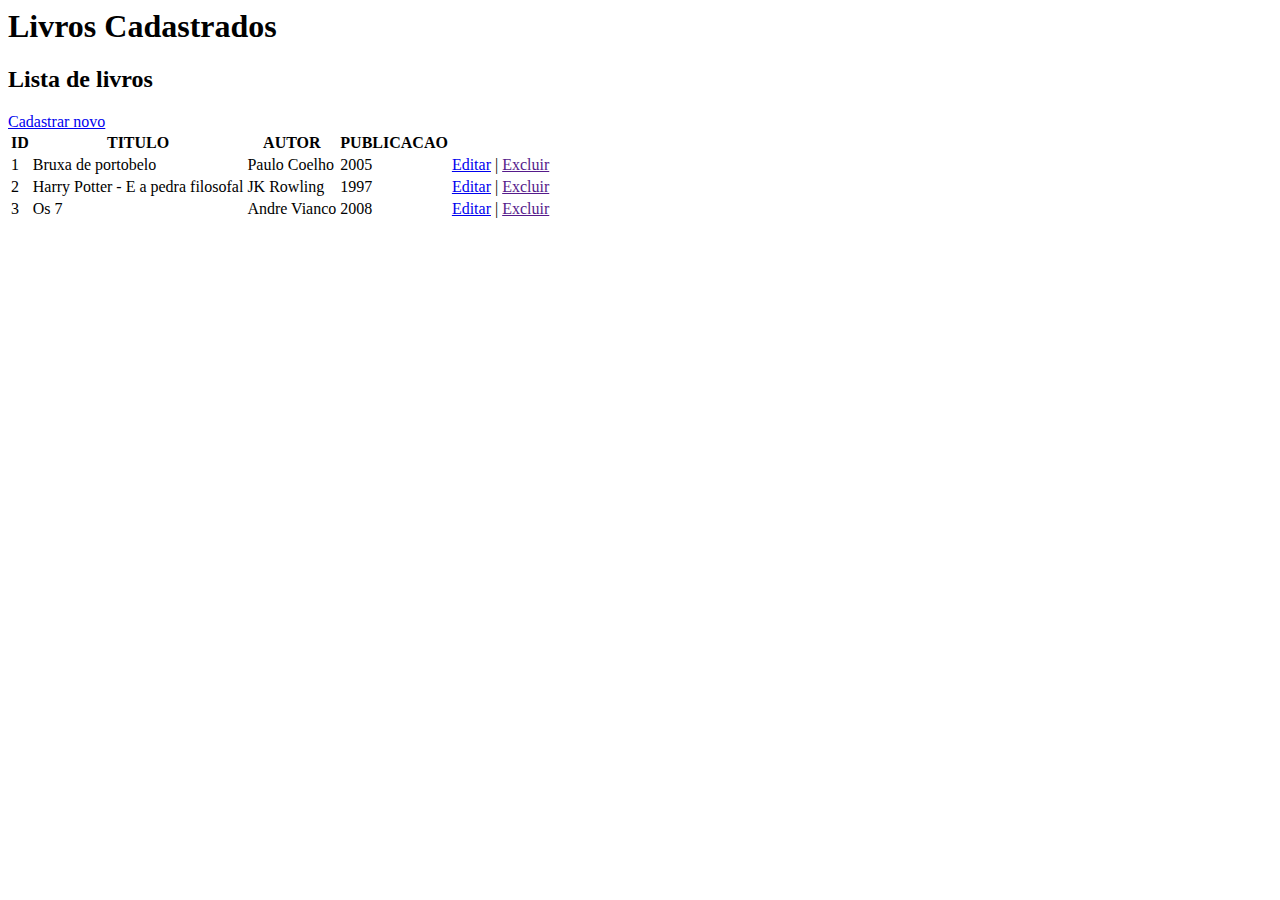
<file: aula003/index.html>
<html>
    <head>
        <title>Livraria da Thais - Livros</title>
    </head>
    <body>
        <h1>Livros Cadastrados</h1>
        <h2>Lista de livros</h2>

        <a href="form.html">Cadastrar novo</a>
        <br />
        <table>
            <thead>
                <tr>
                    <th>ID</th>
                    <th>TITULO</th>
                    <th>AUTOR</th>
                    <th>PUBLICACAO</th>
                    <th></th>
                </tr>                
            </thead>
            <tbody>
                <tr>
                    <td>1</td>
                    <td>Bruxa de portobelo</td>
                    <td>Paulo Coelho</td>
                    <td>2005</td>
                    <td>
                        <a href="form.html">Editar</a> |
                        <a href="">Excluir</a>
                    </td>
                </tr>
                <tr>
                    <td>2</td>
                    <td>Harry Potter - E a pedra filosofal</td>
                    <td>JK Rowling</td>
                    <td>1997</td>
                    <td>
                        <a href="form.html">Editar</a> | 
                        <a href="">Excluir</a>
                    </td>
                </tr>
                <tr>
                    <td>3</td>
                    <td>Os 7</td>
                    <td>Andre Vianco</td>
                    <td>2008</td>
                    <td>
                        <a href="form.html">Editar</a> |
                        <a href="">Excluir</a>
                    </td>
                </tr>
            </tbody>            
        </table>
    </body>
</html>
</file>
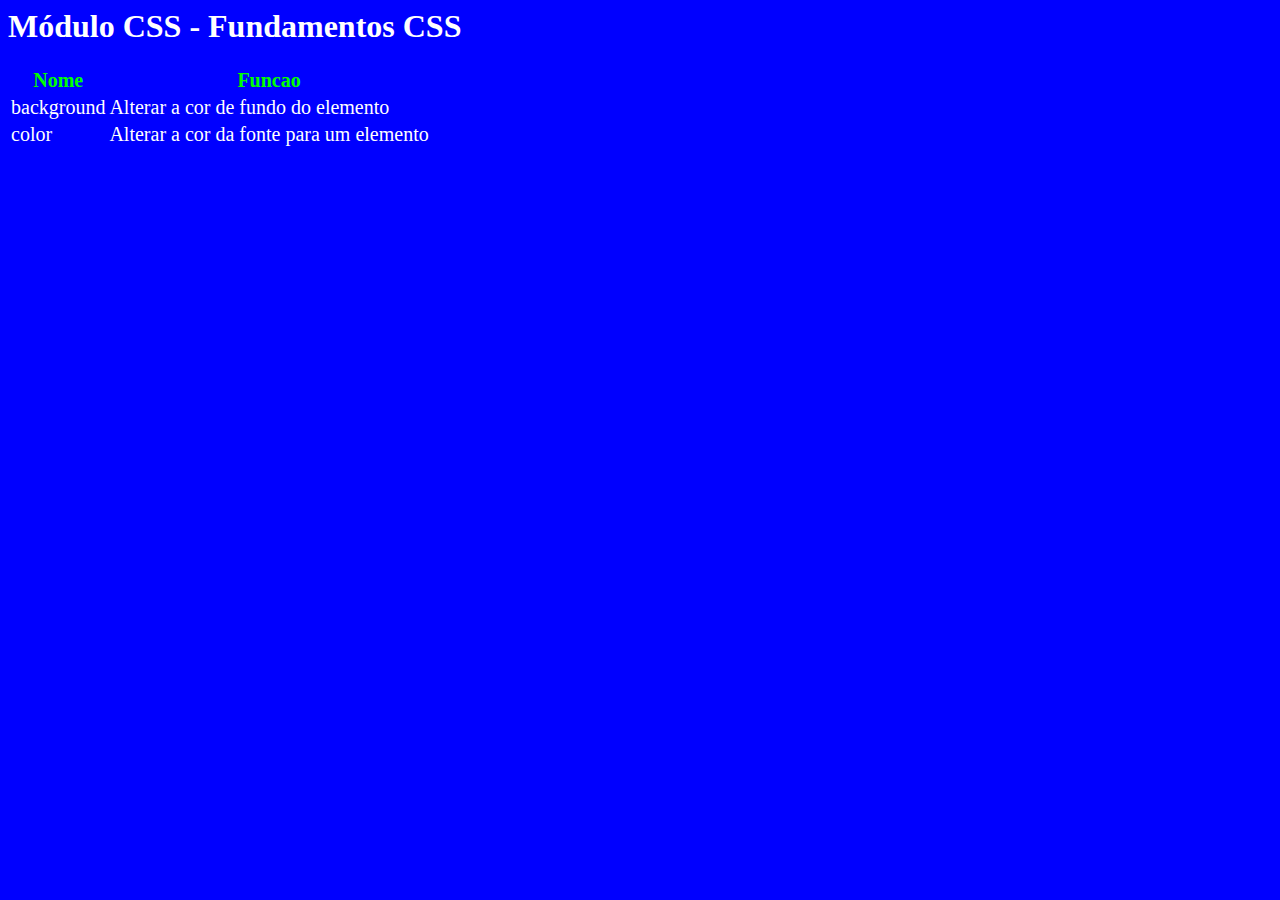
<file: aula004/index.html>
<html>
    <head>
        <title>Css- Fundamentos</title>
        <link rel="stylesheet" href="estilos.css">
        <style>
            table {
                font-size: 20px;
            }
        </style>
    </head>
    <body style="background: #00f; color:#fff; ">
        <h1>Módulo CSS - Fundamentos CSS</h1>
        <table>
            <thead style="color: #0f0;">
                <tr>
                    <th>Nome</th>
                    <th>Funcao</th>
                </tr>
            </thead>
            <tbody>
                <tr>
                    <td>background</td>
                    <td>Alterar a cor de fundo do elemento</td>
                </tr>
                <tr>
                    <td>color</td>
                    <td>Alterar a cor da fonte para um elemento</td>
                </tr>
            </tbody>
        </table>
    </body>
</html>
</file>
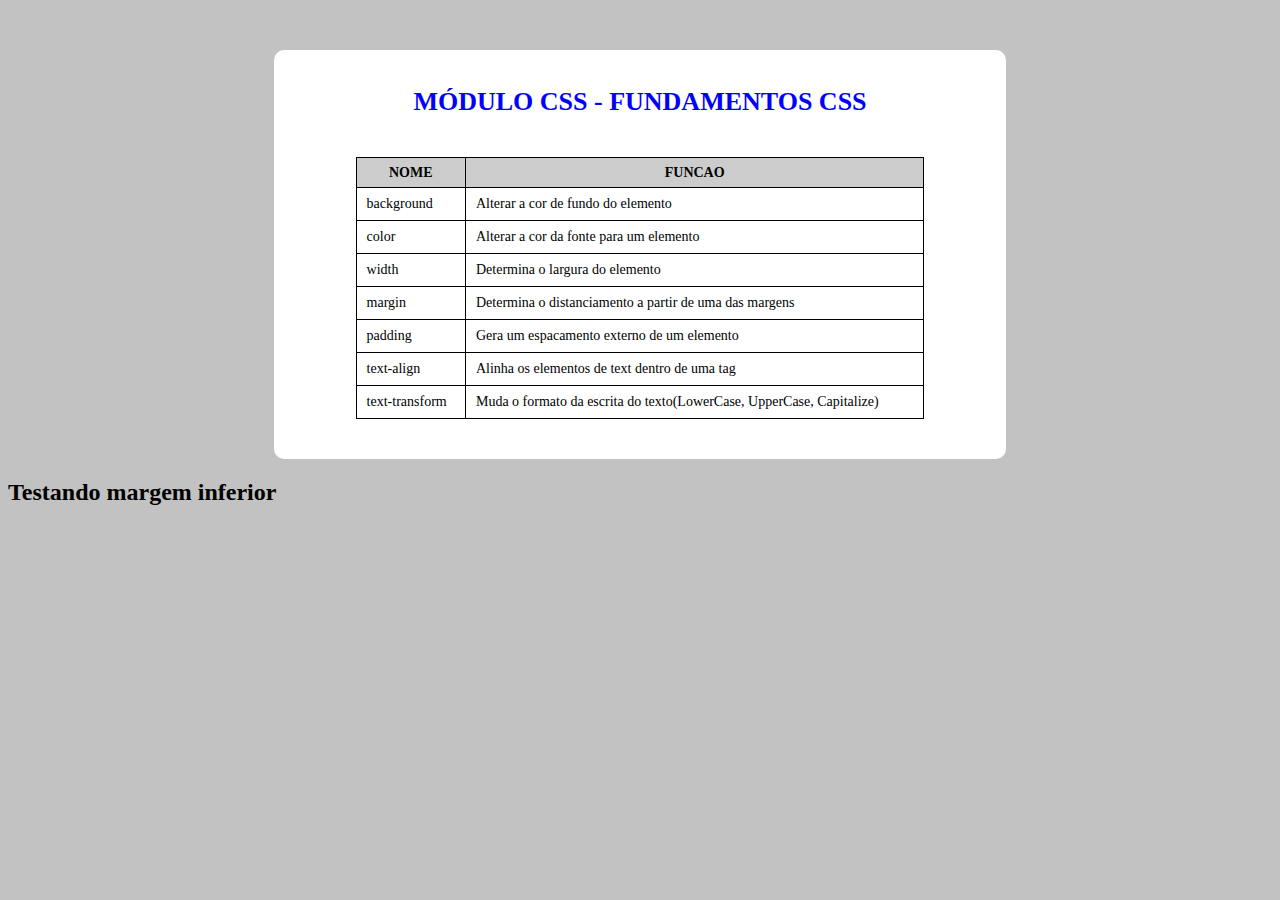
<file: aula005/index.html>
<html>
    <head>
        <title>Css - Fundamentos - P2</title>
        <link rel="stylesheet" href="css/estilo.css">
    </head>
    <body>
        <div>
            <h1>Módulo CSS - Fundamentos CSS</h1>
            <table>
                <thead>
                    <tr>
                        <th>Nome</th>
                        <th>Funcao</th>
                    </tr>
                </thead>
                <tbody>
                    <tr>
                        <td>background</td>
                        <td>Alterar a cor de fundo do elemento</td>
                    </tr>
                    <tr>
                        <td>color</td>
                        <td>Alterar a cor da fonte para um elemento</td>
                    </tr>
                    <tr>
                        <td>width</td>
                        <td>Determina o largura do elemento</td>
                    </tr>
                    <tr>
                        <td>margin</td>
                        <td>Determina o distanciamento a partir de uma das margens</td>
                    </tr>
                    <tr>
                        <td>padding</td>
                        <td>Gera um espacamento externo de um elemento</td>
                    </tr>
                    <tr>
                        <td>text-align</td>
                        <td>Alinha os elementos de text dentro de uma tag</td>
                    </tr>
                    <tr>
                        <td>text-transform</td>
                        <td>Muda o formato da escrita do texto(LowerCase, UpperCase, Capitalize)</td>
                    </tr>
                </tbody>
            </table>
        </div>  
        <h2>Testando margem inferior</h2>      
    </body>
</html>
</file>
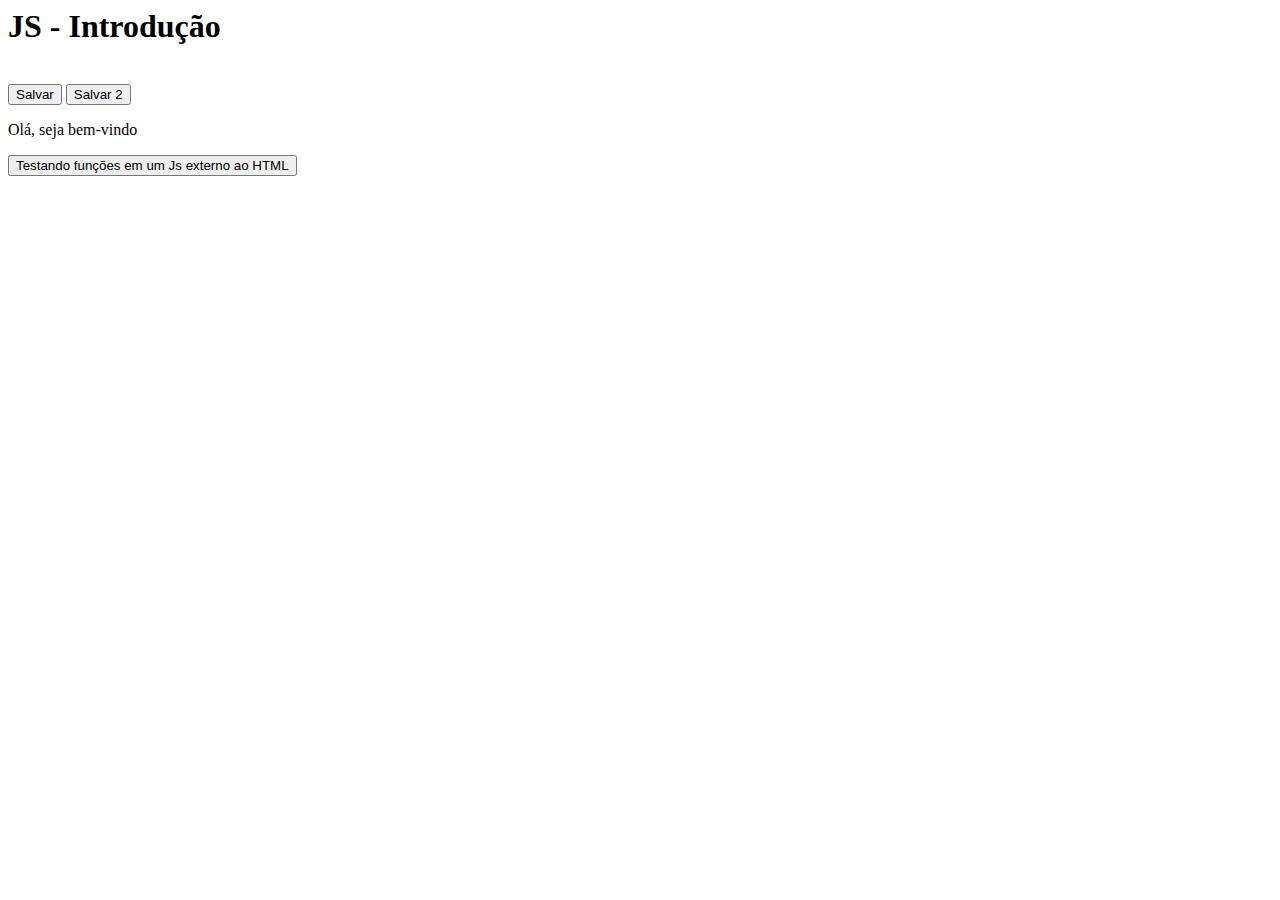
<file: aula006/index.html>
<html>
    <head>
        <title>JS - Introdução</title>
        <script src="scripts/inicio.js"></script>
    </head>
    <body>
        <h1>JS - Introdução</h1>
        <br />
        <button onclick="ola()" >Salvar</button>
        <button onclick="alert('olá, segundo')" >Salvar 2</button>

        <p onclick="texto()">Olá, seja bem-vindo</p>
        <button onclick="botao3()">Testando funções em um Js externo ao HTML</button>

        <script>
            function ola(){
                alert("Olá, botão clicado");
            }
            function texto(){
                console.log("Clicado no texto do paragrafo")
            }
        </script>
    </body>
</html>
</file>
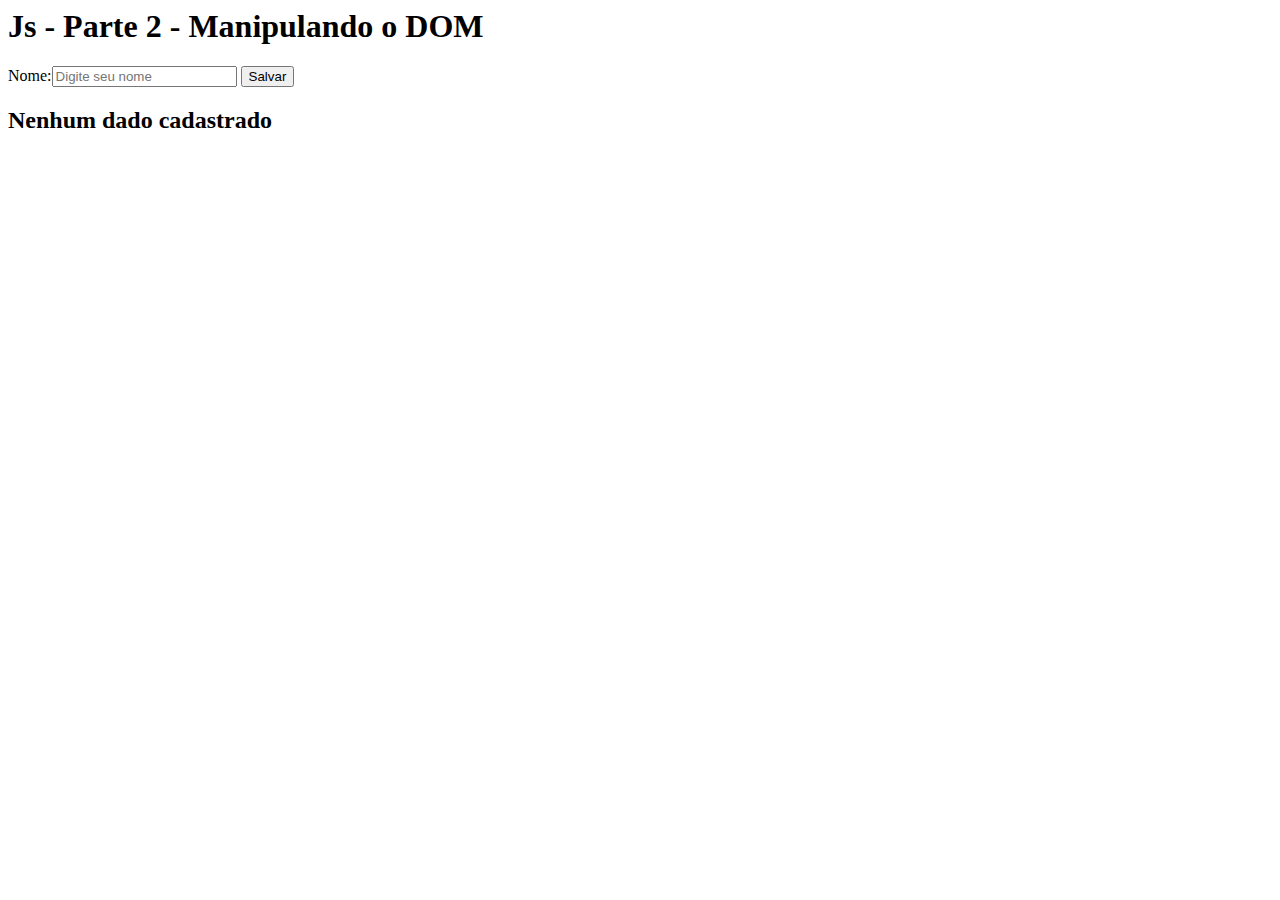
<file: aula007/index.html>
<html>
    <head>
        <title>Js - Parte 2</title>
        <script src="js/script.js"></script>
    </head>
    <body>
        <h1>Js - Parte 2 - Manipulando o DOM</h1>

        Nome:<input type="text" id="nome" placeholder="Digite seu nome">
        <button onclick="salvar()">Salvar</button>

        <div id="nome-preenchido">
            <h2>Nenhum dado cadastrado</h2>
        </div>
    </body>
</html>
</file>
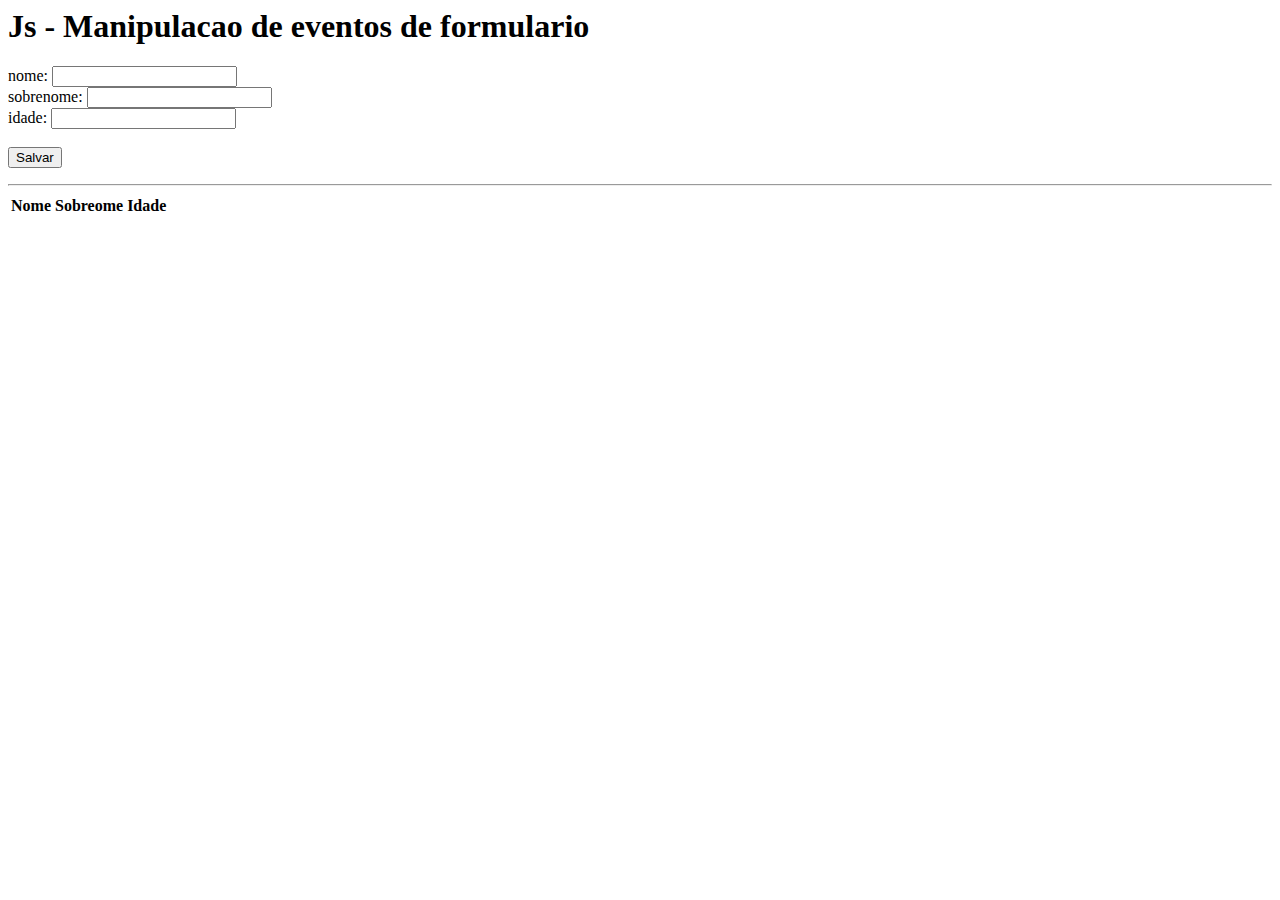
<file: aula008/index.html>
<html lang="pt-br">
    <head>
        <title>Js - Manipulacao de eventos de formulario</title>
        <script src="js/script2.js"></script>
    </head>
    <body>
        <h1>Js - Manipulacao de eventos de formulario</h1>
        <div>
            <form>
                nome: <input type="text" id="nome"> <br />
                sobrenome: <input type="text" id="sobrenome"> <br />
                idade: <input type="number" id="idade"> <br />
                <br />
                <input type="submit" value="Salvar" onclick="salvar(event)">
            </form>
        </div>
        <hr />
       <div>
           <table>
               <thead>
                   <tr>
                       <th>Nome</th>
                       <th>Sobreome</th>
                       <th>Idade</th>
                   </tr>
               </thead>
               <tbody id="corpo-tabela">
                    
               </tbody>
           </table>
       </div>
    </body>
</html>
</file>
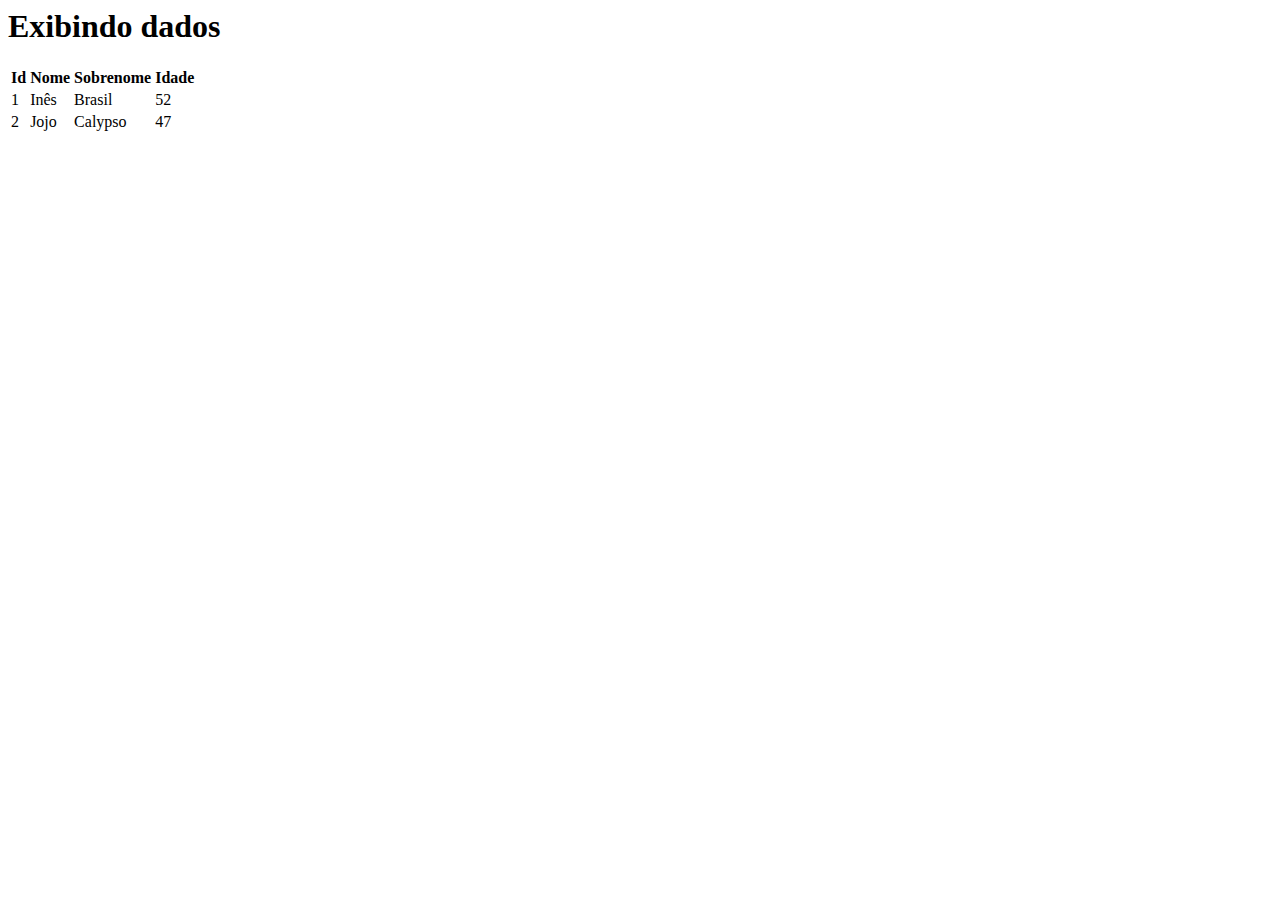
<file: aula001/exibirdados.html>
<html>
    <head>
        <title>Html - Dados</title>
    </head>
    <body>
        <h1>Exibindo dados</h1>
        <table>
            <thead>
                <tr>
                    <th>Id</th>
                    <th>Nome</th>
                    <th>Sobrenome</th>
                    <th>Idade</th>
                </tr>
            </thead>
            <tbody>
                <tr>
                    <td>1</td>
                    <td>Inês</td>
                    <td>Brasil</td>
                    <td>52</td>
                </tr>
                <tr>
                    <td>2</td>
                    <td>Jojo</td>
                    <td>Calypso</td>
                    <td>47</td>
                </tr>
            </tbody>
        </table>
    </body>
</html>
</file>
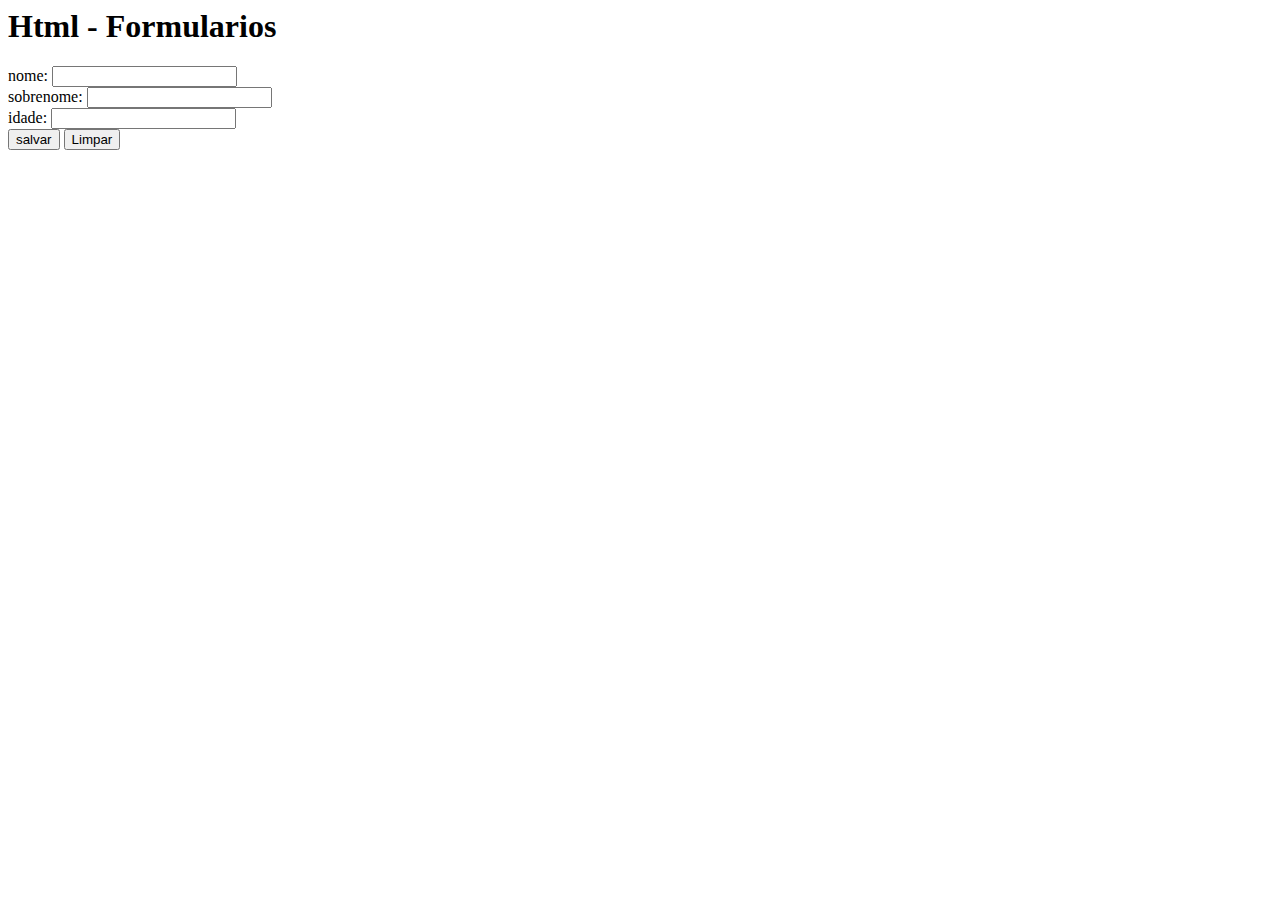
<file: aula001/inserindo-dados.html>
<html>
    <head>
        <title>Html- Inserindo dados</title>
    </head>
    <body>
        <h1>Html - Formularios</h1>
        <form>
            <label>nome:</label> 
            <input type="text" /> <br />
            
            <label>sobrenome:</label>
            <input type="text" /> <br />

            <label>idade:</label>
            <input type="number" /> <br />

            <input type="submit" value="salvar" />
            <button>Limpar</button>
        </form>
    </body>
</html>
</file>
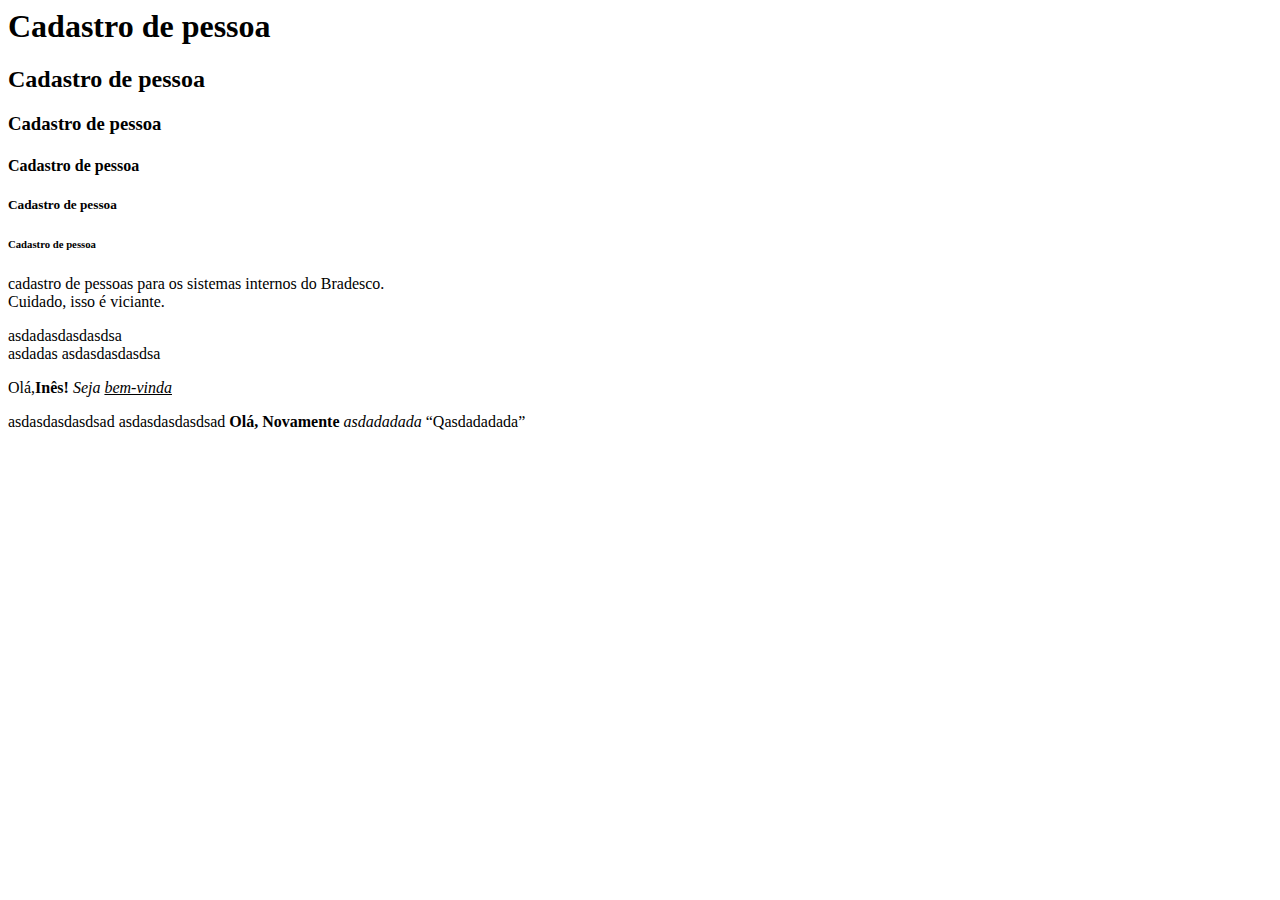
<file: aula001/tags-texto.html>
<html>
    <head>
        <title>Cadastro de pessoa</title>
    </head>
    <body>
        <h1>Cadastro de pessoa</h1>
        <h2>Cadastro de pessoa</h2>
        <h3>Cadastro de pessoa</h3>
        <h4>Cadastro de pessoa</h4>
        <h5>Cadastro de pessoa</h5>
        <h6>Cadastro de pessoa</h6>
        <p>
            cadastro de pessoas para os sistemas internos do Bradesco.<br />
            Cuidado, isso é viciante.
        </p>
        asdadasdasdasdsa<br />
        asdadas asdasdasdasdsa<br />
        <p>
            Olá,<b>Inês!</b>
            <i>Seja <u>bem-vinda</u></i>            
        </p>

        <span>asdasdasdasdsad</span>
        <span>asdasdasdasdsad</span>
        <strong>Olá, Novamente</strong>
        <em>asdadadada</em>
        <q>Qasdadadada</q>
    </body>
</html>
</file>
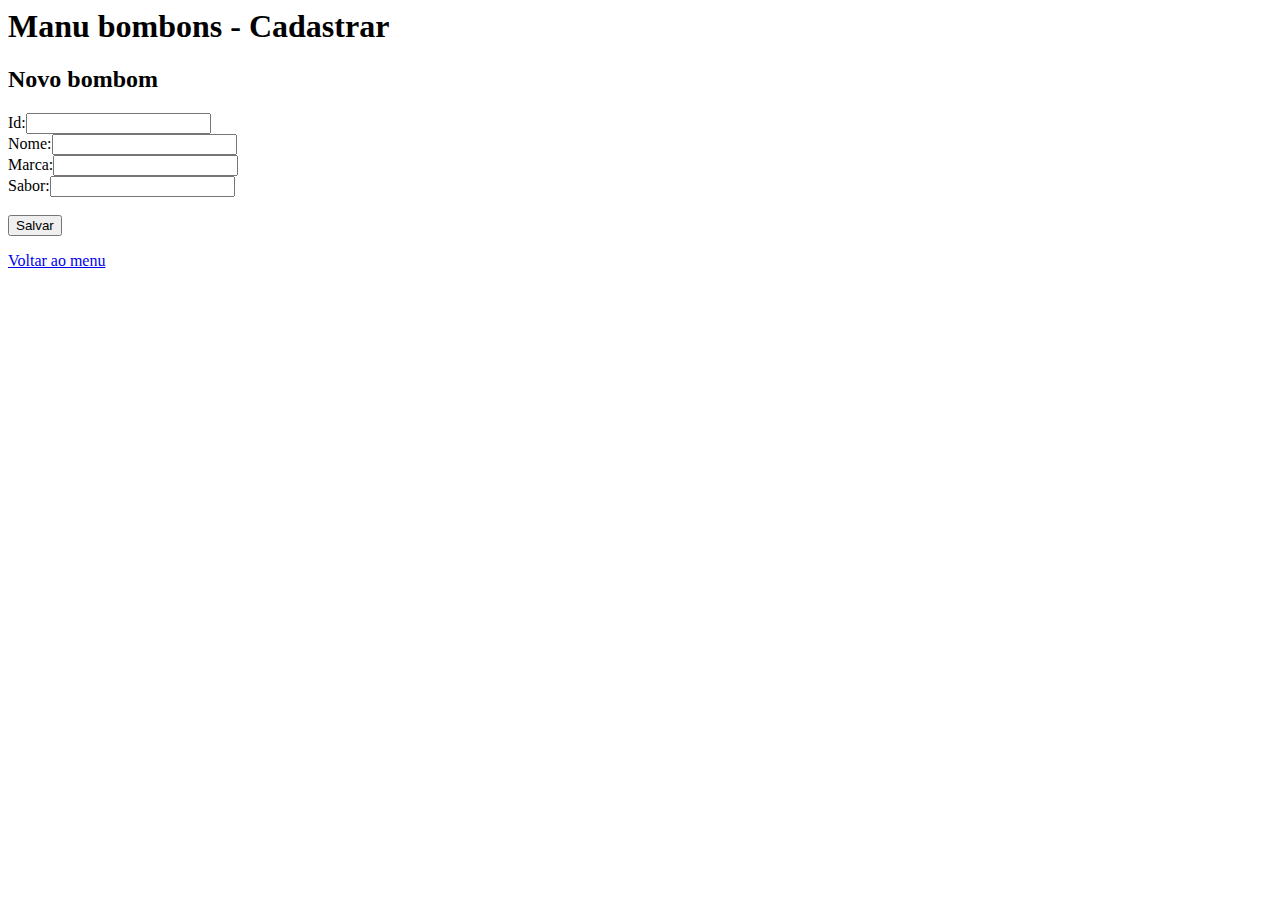
<file: aula002/create.html>
<html>
    <head>
        <title>Manu bombons - Cadastrar</title>
    </head>
    <body>
        <h1>Manu bombons - Cadastrar</h1>
        <h2>Novo bombom</h2>
        <form>
            <label>Id:</label><input type="number" /><br />
            <label>Nome:</label><input type="text" /> <br />
            <label>Marca:</label><input type="text" /> <br />
            <label>Sabor:</label><input type="text" /> <br />
            <br />
            <input type="submit" value="Salvar" />
        </form>
        <a href="index.html">Voltar ao menu</a>
    </body>
</html>
</file>
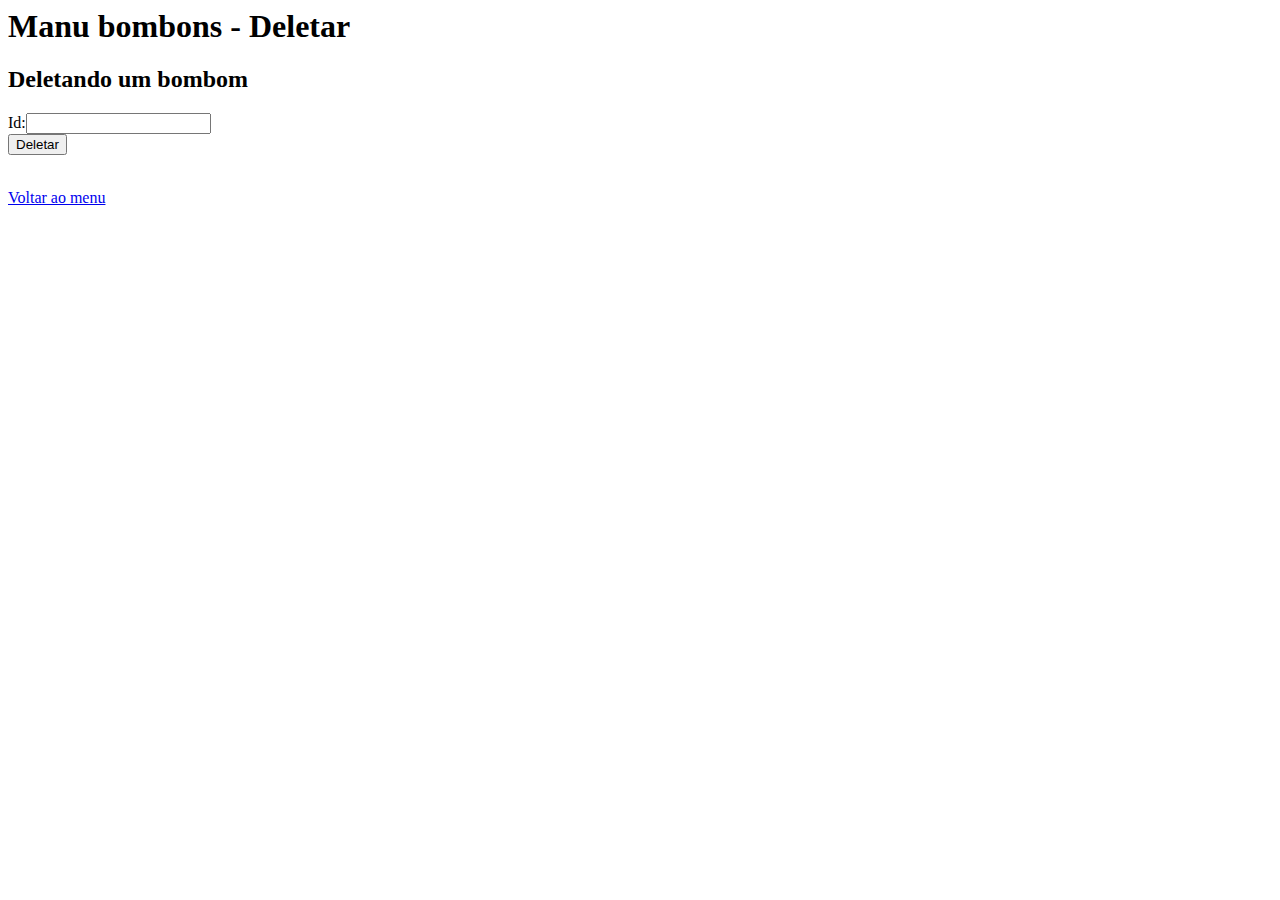
<file: aula002/delete.html>
<html>
    <head>
        <title>Manu bombons - Deletar</title>
    </head>
    <body>
        <h1>Manu bombons - Deletar</h1>
        <h2>Deletando um bombom</h2>

        <form>
            <label>Id:</label><input type="number" /><br />
            <input type="submit" value="Deletar" />
        </form>

        <br />
        <a href="index.html">Voltar ao menu</a>
    </body>
</html>
</file>
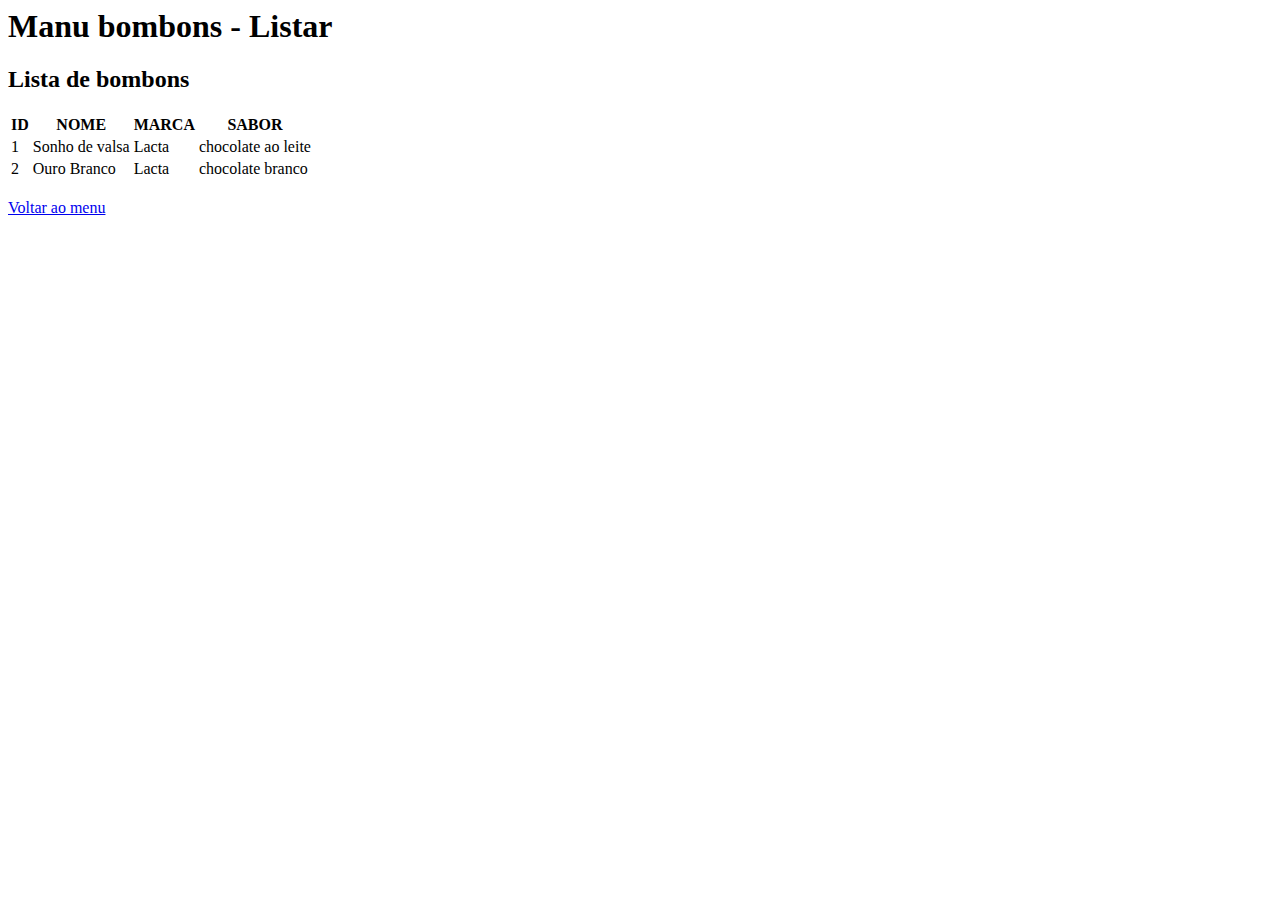
<file: aula002/read.html>
<html>
    <head>
        <title>Manu bombons - Listar</title>
    </head>
    <body>
        <h1>Manu bombons - Listar</h1>
        <h2>Lista de bombons</h2>
        <table>
            <thead>
                <tr>
                    <th>ID</th>
                    <th>NOME</th>
                    <th>MARCA</th>
                    <th>SABOR</th>
                </tr>
            </thead>
            <tbody>
                <tr>
                    <td>1</td>
                    <td>Sonho de valsa</td>
                    <td>Lacta</td>
                    <td>chocolate ao leite</td>
                </tr>
                <tr>
                    <td>2</td>
                    <td>Ouro Branco</td>
                    <td>Lacta</td>
                    <td>chocolate branco</td>
                </tr>
            </tbody>
        </table>

        <br />

        <a href="index.html">Voltar ao menu</a>
    </body>
</html>
</file>
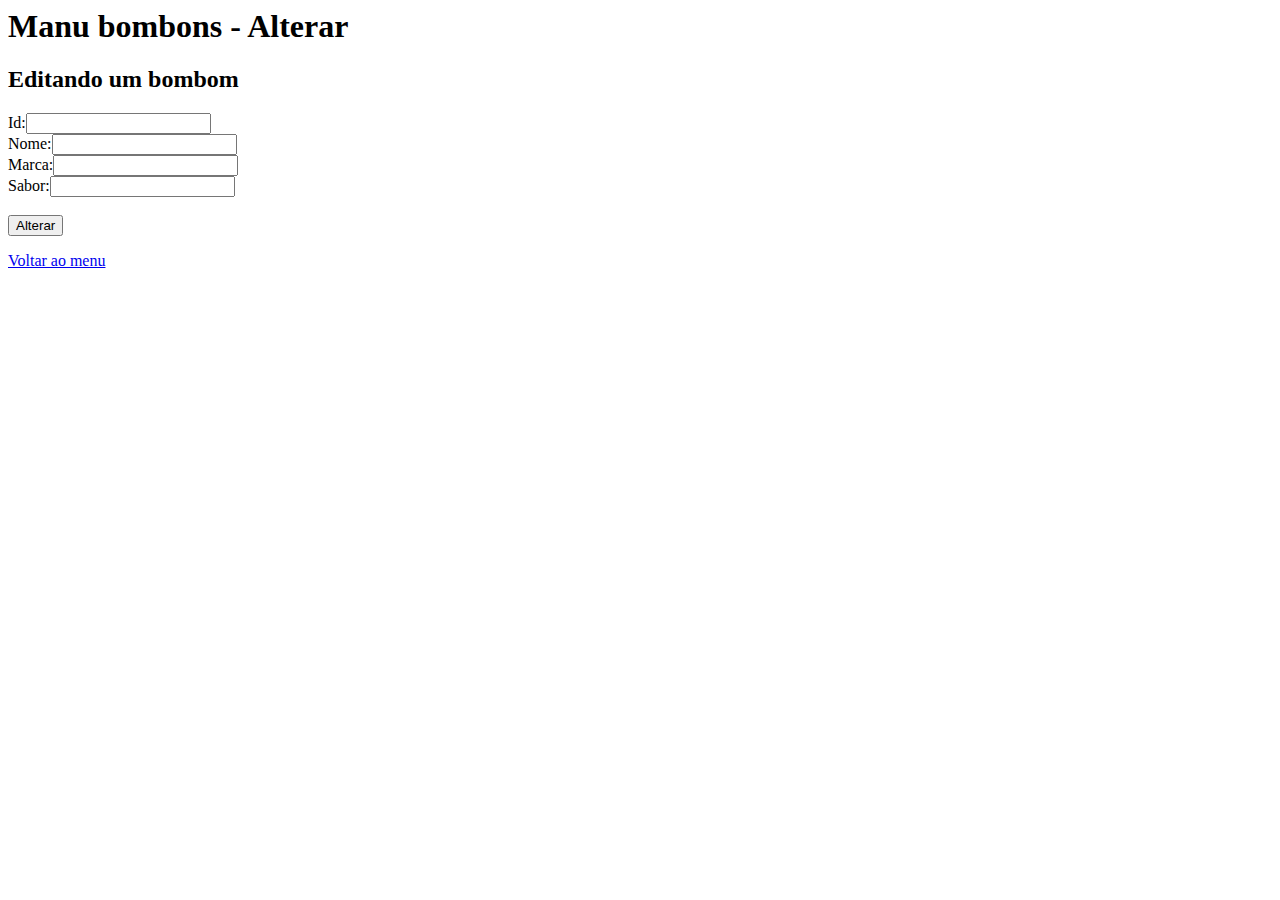
<file: aula002/update.html>
<html>
    <head>
        <title>Manu bombons - Alterar</title>
    </head>
    <body>
        <h1>Manu bombons - Alterar</h1>
        <h2>Editando um bombom</h2>
        <form>
            <label>Id:</label><input type="number" /><br />
            <label>Nome:</label><input type="text" /> <br />
            <label>Marca:</label><input type="text" /> <br />
            <label>Sabor:</label><input type="text" /> <br />
            <br />
            <input type="submit" value="Alterar" />
        </form>
        <a href="index.html">Voltar ao menu</a>
    </body>
</html>
</file>
<file: aula004/estilos.css>
table thead {
    color: #ff0;
}
</file>
<file: aula005/css/estilo.css>
body{
    background: #c2c2c2;
}

div{
    background: #fff; 
    width: 50%;
    margin: 50px auto 20px;
    padding: 20px 50px;
    text-align: center;
    border-radius: 10px;
}
h1{
    color: blue;
    text-transform: uppercase;
    font-size: 26px;
}

table{
    width: 90%;
    margin: 40px auto 20px;
    border: 1px #000 solid;
    border-collapse: collapse;
}
table thead{
    background: #ccc;
    font-size: 14px;
    text-transform: uppercase;
    height: 30px;
}
table thead th{
    border: 1px solid #000;
}
table tbody tr{
    height: 25px;
    font-size: 14px;
}

table tbody tr td{
    padding: 8px 10px;
    border: 1px solid #000;
}
</file>
